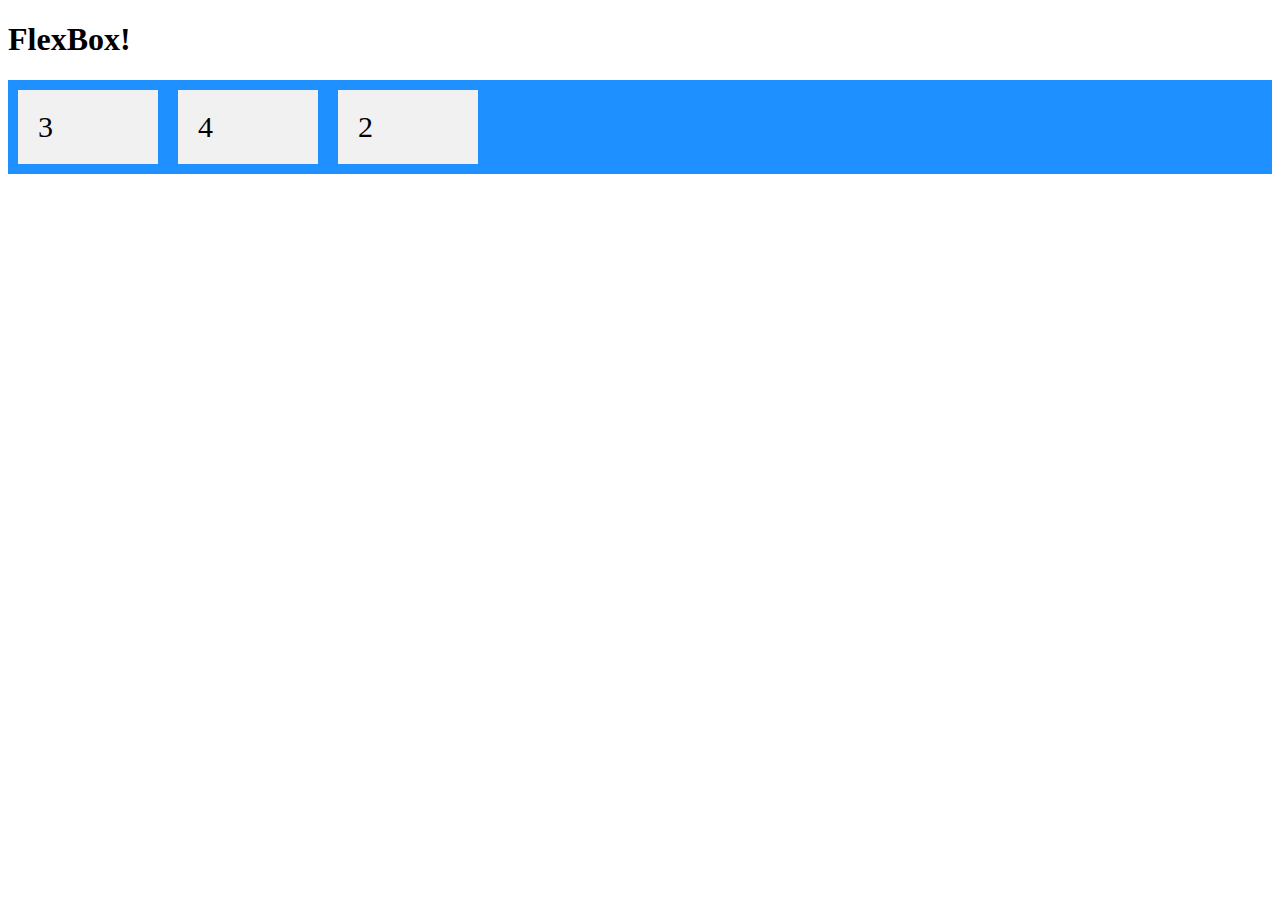
<file: src/index.html>
<!DOCTYPE html>
<html lang="en">
  <head>
    <meta charset="UTF-8" />
    <meta name="viewport" content="width=device-width, initial-scale=1.0" />
    <link rel="shortcut icon" type="image/x-icon" href="./assets/icons/icon-dev.png" />
    <link rel="stylesheet" href="./styles/css/style.css">
    <title>Index</title>
  </head>
  <body>
    <div class="container">
      <h1>FlexBox!</h1>
      <div class="flexContainer">
        <div class="flexItem item">2</div>
        <div class="flexItem item2">3</div>
        <div class="flexItem item3">4</div>
      </div>
    </div>
  </body>
</html>
</file>
<file: src/styles/css/style.css>
.flexContainer {
  display: flex;
  background-color: DodgerBlue;
  /* justify-content: center;
  height: 200px;
  align-items: flex-end; */
  align-items: stretch;
}

.flexItem {
  background-color: #f1f1f1;
  margin: 10px;
  padding: 20px;
  font-size: 30px;
  width: 100px;
}

.item {
  /* flex-grow: 1; */
  order: 3;
}

.item2 {
  /* flex-grow: 1; */
  order: 1;
}

.item3 {
  /* flex-grow: 8; */
  order: 2;
}
</file>
